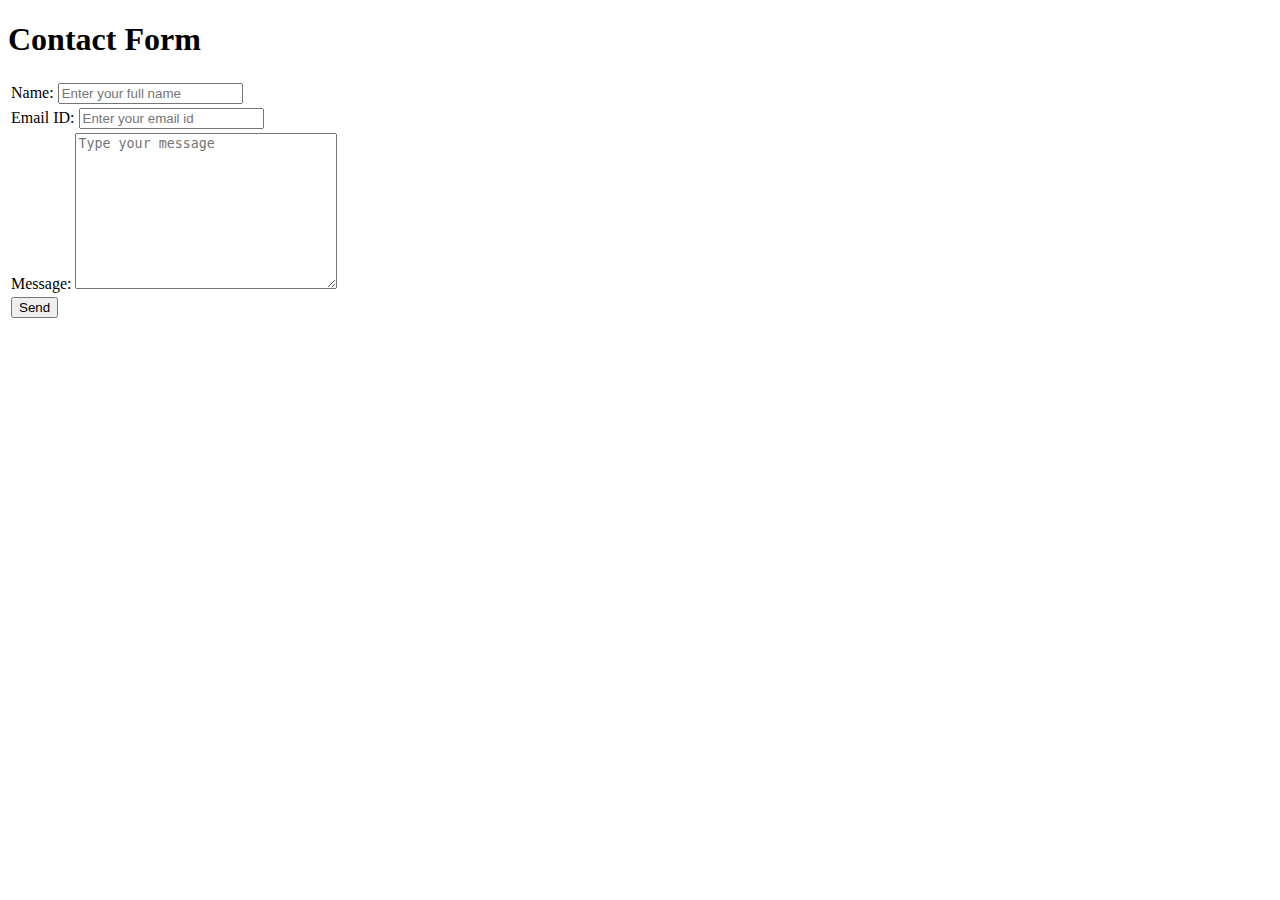
<file: index.html>
<!DOCTYPE html>
<html>
<head>
    <title>Contact us form</title>
</head>
<body>
<form action="formLink.php" method="post">
    <h1>Contact Form</h1>
    <table>
        <tr>
            <td>
                <label>Name:</label>
                <input type="text" name="fname" placeholder="Enter your full name">
            </td>
        </tr>
        <tr>
            <td>
                <label>Email ID:</label>
                <input type="email" name="femail" placeholder="Enter your email id">
            </td>
        </tr>
        <tr>
            <td>
                <label>Message:</label>
                <textarea name="fmsg" placeholder="Type your message" rows="10" cols="30"></textarea>
            </td>
        </tr>
        <tr>
            <td>
                <input type="submit" value="Send" name="fsubmit">
            </td>
        </tr>
    </table>
</form>
</body>
</html>
</file>
